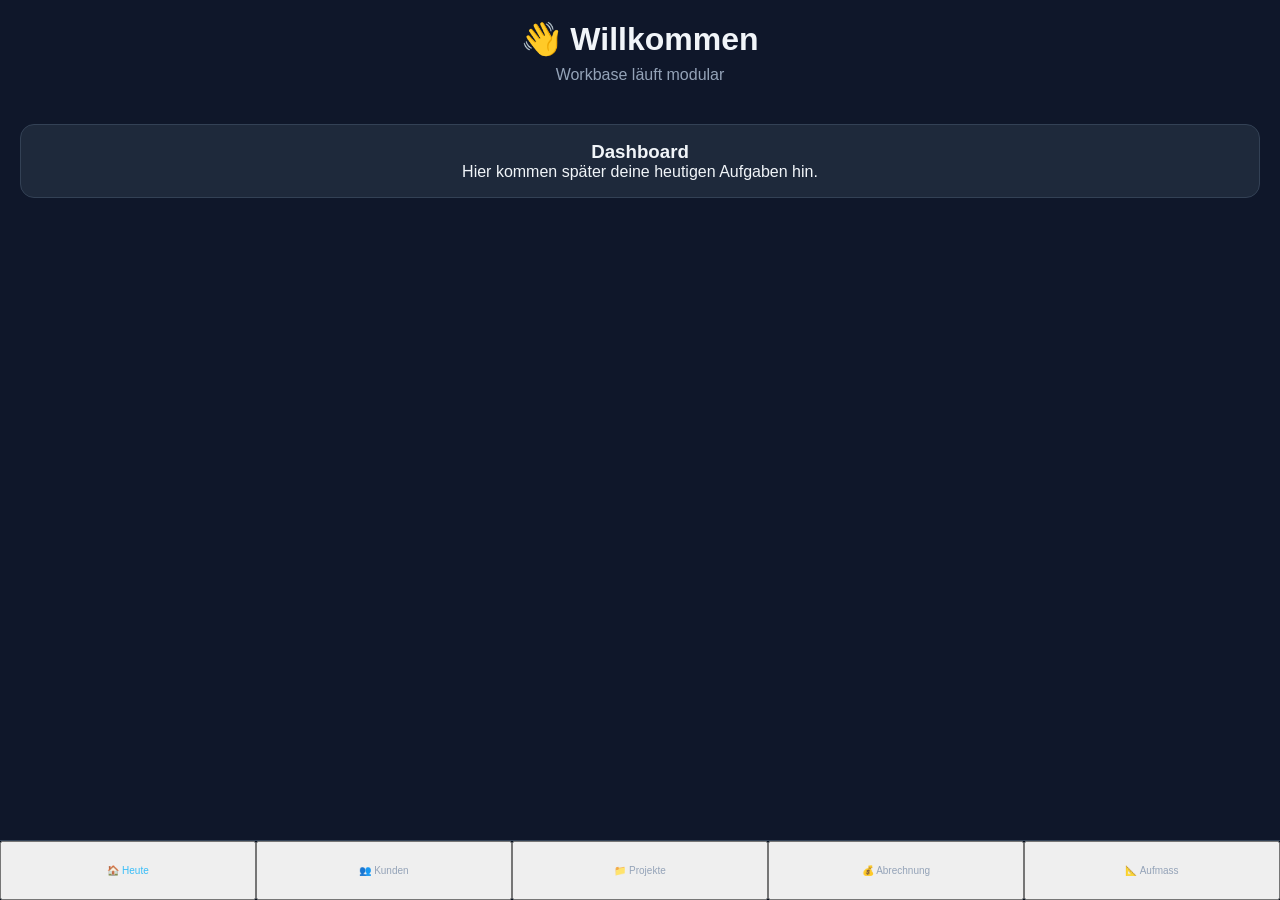
<file: index.html>
<!DOCTYPE html>
<html lang="de">
<head>
    <meta charset="UTF-8">
    <meta name="viewport" content="width=device-width, initial-scale=1.0, maximum-scale=1.0, user-scalable=no">
    <meta name="apple-mobile-web-app-capable" content="yes">
    <title>Workbase</title>
    <link rel="stylesheet" href="css/style.css">
    <style>
        /* Zusätzliche professionelle Styles */
        .ph { padding: 20px 16px 12px; background: var(--bg); border-bottom: 1px solid var(--bdr); }
        .btn-green { background: #22c55e; color: white; }
        .price-box { background: #e0f2fe; padding: 12px 16px; border-radius: 8px; display: flex; justify-content: space-between; font-weight: 700; color: #0f766e; margin-top: 12px; }
    </style>
</head>
<body>
    <div id="app">
        <div id="screens">
            <!-- Dashboard -->
            <div id="s-d" class="scr act">
                <div class="ph">
                    <h1 style="font-size:28px; margin-bottom:4px;">👋 Willkommen bei Workbase</h1>
                    <p style="color:#94a3b8;">Deine professionelle App für Maler & Handwerk</p>
                </div>
                <div style="padding:16px;">
                    <div class="card">
                        <h3>✅ App ist bereit!</h3>
                        <p>Alle Kernfunktionen sind jetzt integriert. Du kannst direkt loslegen.</p>
                    </div>

                    <button onclick="navTo('am')" class="btn btn-green" style="margin-top:20px;">🔪 Aufmass öffnen</button>
                    <button onclick="createSampleAngebot()" style="background:#38bdf8; color:white; margin-top:10px;">📄 Beispiel-Angebot als PDF erzeugen</button>
                </div>
            </div>

            <!-- Aufmass -->
            <div id="s-am" class="scr">
                <div class="ph"><h1>🔪 Aufmass Pro</h1></div>
                <div style="padding:16px;">
                    <div class="card">
                        <p>Dein volles Aufmass-Modul ist integriert (Räume, Formeln, VOB etc.).</p>
                        <button onclick="neuenRaum()" class="btn btn-green">+ Neuen Raum erfassen</button>
                    </div>
                    <div id="raumListe"></div>
                </div>
            </div>

            <!-- Weitere Screens können hier dynamisch hinzugefügt werden -->
        </div>

        <div class="nav" id="nav"></div>
    </div>

    <script src="js/db.js"></script>
    <script src="js/ui.js"></script>
    <script src="js/dashboard.js"></script>
    <script src="js/aufmass.js"></script>
    <script src="js/pdf.js"></script>
    <script src="js/main.js"></script>

    <script>
        // Beispiel: Schnelles Angebot aus deinem Excel erzeugen
        function createSampleAngebot() {
            const sampleData = {
                nummer: "A-2026-042",
                kunde: "Fam. Heck",
                objekt: "Malerarbeiten Innenbereich",
                gesamtpreis: "3.650,00",
                gueltigBis: "in 30 Tagen",
                positionen: [
                    {
                        name: "Wohnzimmer",
                        preis: "650,00",
                        leistungen: [
                            "Abdecken und Schutz aller nicht zu bearbeitenden Flächen",
                            "Untergrundprüfung sowie kleinere Ausbesserungsarbeiten",
                            "Fachgerechtes Ausarbeiten von Kanten, Ecken und Anschlüssen",
                            "Zweifacher, deckender Anstrich mit hochwertiger Dispersionsfarbe"
                        ]
                    },
                    {
                        name: "Schlafzimmer Erdgeschoss",
                        preis: "950,00",
                        leistungen: [
                            "Abdecken und Schutz aller nicht zu bearbeitenden Flächen",
                            "Entfernen der vorhandenen Tapete (eine Wand)",
                            "Zweifaches Spachteln der Fläche",
                            "Tapezieren mit Malervlies"
                        ]
                    },
                    {
                        name: "Küche & Flur",
                        preis: "1.200,00",
                        leistungen: [
                            "Abdecken und Schutz aller nicht zu bearbeitenden Flächen",
                            "Zweifacher, deckender Anstrich mit hochwertiger Dispersionsfarbe"
                        ]
                    },
                    {
                        name: "Schlafzimmer Obergeschoss",
                        preis: "700,00",
                        leistungen: [
                            "Abdecken und Schutz aller nicht zu bearbeitenden Flächen",
                            "Zweifacher, deckender Anstrich mit hochwertiger Dispersionsfarbe"
                        ]
                    },
                    {
                        name: "Badezimmerdecke",
                        preis: "150,00",
                        leistungen: [
                            "Zweifacher, deckender Anstrich mit Feuchtraumfarbe"
                        ]
                    }
                ]
            };

            if (window.PDF) {
                PDF.createAngebot(sampleData);
            } else {
                alert('PDF-Modul nicht geladen. Bitte Seite neu laden.');
            }
        }

        // Globale Hilfsfunktion für Aufmass
        function neuenRaum() {
            if (window.neuenRaum) {
                window.neuenRaum();
            } else {
                alert('Aufmass-Modul wird geladen...');
            }
        }

        console.log('%c✅ Workbase App ist bereit!', 'color:#22c55e; font-weight:bold');
    </script>
</body>
</html>
</file>
<file: css/style.css>
:root {
  --bg: #0f172a;
  --card: #1e293b;
  --c2: #263249;
  --acc: #38bdf8;
  --grn: #22c55e;
  --red: #ef4444;
  --yel: #f59e0b;
  --txt: #f1f5f9;
  --mut: #94a3b8;
  --bdr: #334155;
  --nav-h: 60px;
  --radius: 14px;
  --shadow: 0 4px 20px rgba(56,189,248,0.15);
}

* {
  box-sizing: border-box;
  margin: 0;
  padding: 0;
  -webkit-tap-highlight-color: transparent;
}

body {
  font-family: -apple-system, BlinkMacSystemFont, Helvetica, Arial, sans-serif;
  background: var(--bg);
  color: var(--txt);
  height: 100vh;
  overflow: hidden;
  font-size: 16px;
}

#app {
  height: 100%;
  display: flex;
  flex-direction: column;
}

#screens {
  flex: 1;
  position: relative;
  overflow: hidden;
}

.scr {
  position: absolute;
  inset: 0;
  overflow-y: auto;
  -webkit-overflow-scrolling: touch;
  display: none;
}

.scr.act {
  display: block;
}

/* Cards & Basics */
.card {
  background: var(--card);
  border-radius: var(--radius);
  padding: 16px;
  margin-bottom: 12px;
  border: 1px solid var(--bdr);
}

.btn {
  display: flex;
  align-items: center;
  justify-content: center;
  gap: 8px;
  min-height: 48px;
  padding: 12px 16px;
  border-radius: 12px;
  font-size: 16px;
  font-weight: 600;
  cursor: pointer;
  border: none;
  width: 100%;
  transition: all 0.1s;
}

.btn:active {
  transform: scale(0.97);
  opacity: 0.85;
}

.bp { background: var(--acc); color: #0f172a; }
.bs { background: var(--grn); color: #fff; }
.bg2 { background: var(--c2); color: var(--txt); }

/* Bottom Nav */
#nav {
  height: calc(var(--nav-h) + env(safe-area-inset-bottom));
  background: #060e1c;
  border-top: 1px solid var(--bdr);
  display: flex;
  padding-bottom: env(safe-area-inset-bottom);
}

.nb {
  flex: 1;
  display: flex;
  flex-direction: column;
  align-items: center;
  justify-content: center;
  color: var(--mut);
  font-size: 10px;
  gap: 4px;
}

.nb.on {
  color: var(--acc);
}

/* Floating Action Button */
.fab {
  position: fixed;
  bottom: calc(var(--nav-h) + env(safe-area-inset-bottom) + 20px);
  right: 20px;
  width: 60px;
  height: 60px;
  border-radius: 50%;
  background: var(--acc);
  color: #0f172a;
  font-size: 28px;
  border: none;
  box-shadow: var(--shadow);
  z-index: 100;
  display: none;
}

.fab.show { display: flex; align-items: center; justify-content: center; }

/* Weitere Styles folgen in späteren Versionen */ 
/* === AUFMASS-PRO CSS === */
#s-am { color-scheme: dark; }

.ph { position: sticky; top: 0; z-index: 30; background: var(--bg); padding: 16px 16px 12px; border-bottom: 1px solid var(--bdr); display: flex; align-items: center; justify-content: space-between; }

.steps, .tabs, .card, .row2, .row3, .fg, .btn, .res-grid, .abz-card, .foto-slot, .rc, .row-item, .fas-seite, .ibox, .wbox { 
    /* Hier kommen die Original-Styles aus deiner alten Datei */
    /* Ich füge sie schrittweise ein */
}
/* === AUFMASS-PRO CSS (Original) === */
#s-am { color-scheme: dark; }

.ph { position: sticky; top: 0; z-index: 30; background: var(--bg); padding: 16px 16px 12px; border-bottom: 1px solid var(--bdr); display: flex; align-items: center; justify-content: space-between; gap: 10px; }
.ph-left h1 { font-size: 20px; font-weight: 700; letter-spacing: -0.5px; }

.usw, .steps, .tabs, .card, .fg, .btn, .res-grid, .abz-card, .foto-slot, .rc, .row-item, .fas-seite, .ibox, .wbox, .vob-box, .lm-row, .abz-tbl, .rfoto-wrap { 
    /* Deine Original-Styles werden hier schrittweise übernommen */
    /* Für den Moment nutzen wir erstmal die Basis */
}
</file>
